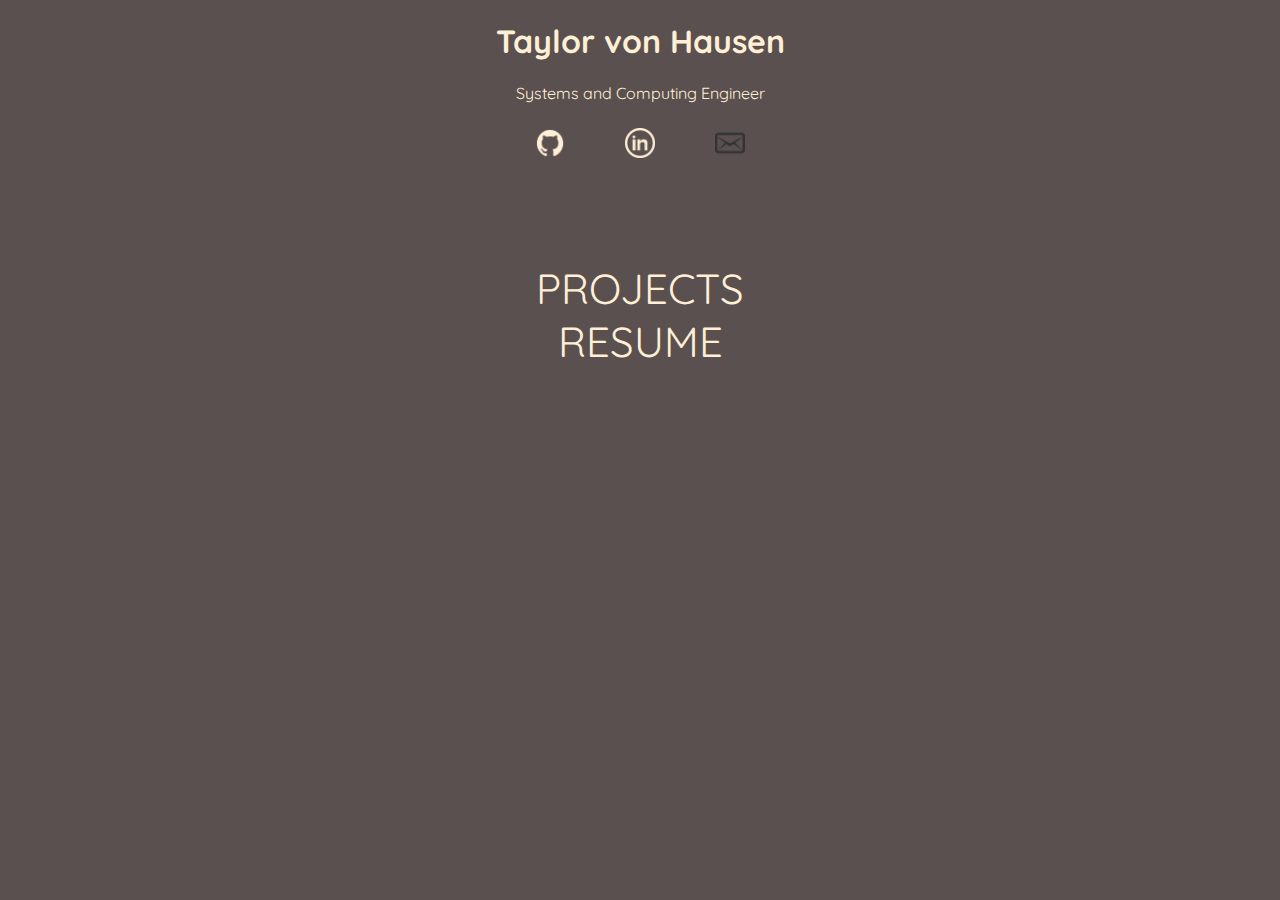
<file: index.html>
<!DOCTYPE html>
<html>
<link rel = "stylesheet" type= "text/css" href= "static/css/Home.css">

<head>
    <meta name="viewport" content="width=device-width, initial-scale=1.0, maximum-scale=1.0, user-scalable=no">
	<Title>Taylor von Hausen</Title>
	<link rel="tvh icon" type="image/png" href="static/images/tvh2.png"/>
	<link href="https://fonts.googleapis.com/css?family=Playfair+Display|Quicksand" rel="stylesheet">
	<link href="https://fonts.googleapis.com/css?family=Racing+Sans+One" rel="stylesheet">






</head>

<body>
	<div class="header">
		<div class="header-text">
			<h1>Taylor von Hausen</h1>
			<p>Systems and Computing Engineer</p>
		</div>
		<div class="links">
			<a class ="git" href="https://github.com/tvonhaus">
				<img class="git" src="static/images/github2.png" width ="30" height ="30" hspace="30">
			</a>
			<a class ="linkedin" href="https://ca.linkedin.com/in/taylor-von-hausen">
				<img class="linkedin" src="static/images/linkedin2.png" width ="30" height ="30" hspace="30">
			</a>
			<a class ="mail" href="mailto:tvonhaus@uoguelph.ca">
				<img class="mail" src="static/images/mail2.png" width="30" height ="30" hspace="30">
			</a>
		</div>

	</div>
	<div class="home">
		<div class="menu">
<!-- 			<a href="/templates/About.html">ABOUT</a> -->
			<a href="/templates/projects.html">PROJECTS</a>
			<a href="Resume2021.pdf">RESUME</a>
		</div>

	</div>

    
</body>





</html>
</file>
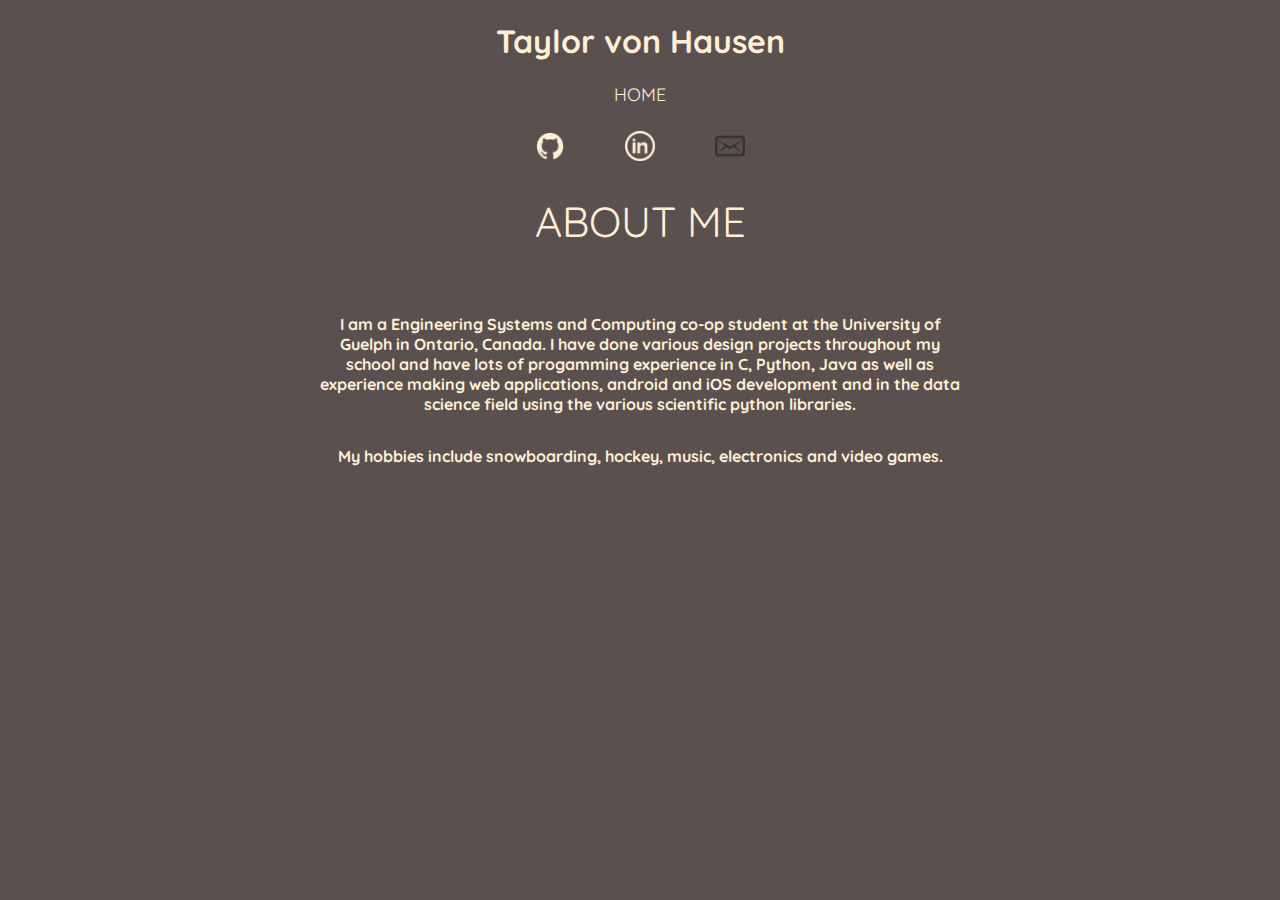
<file: templates/About.html>
<!DOCTYPE html>

<html>
<link rel="stylesheet" type="text/css" href="../static/css/About.css">
<head>
    <meta name="viewport" content="width=device-width, initial-scale=1.0, maximum-scale=1.0, user-scalable=no">
        <Title>Taylor von Hausen</Title>
        <link rel="tvh icon" type="image/png" href="../static/images/tvh2.png"/>
        <link href="https://fonts.googleapis.com/css?family=Playfair+Display|Quicksand" rel="stylesheet">
        <link href="https://fonts.googleapis.com/css?family=Racing+Sans+One" rel="stylesheet">
</head>

<body>
        <div class="header">
                <div class="header-text">
                        <h1>Taylor von Hausen</h1>
                        <div class="home">
                            <div class="menu">
                                <a href="../index.html">HOME</a>
                            </div>
                        </div>
                        
                </div>
                <div class="links">
                        <a class ="git" href="https://github.com/tvonhaus">
                                <img class="git" src="../static/images/github2.png" width ="30" height ="30" hspace="30">
                        </a>
                        <a class ="linkedin" href="https://ca.linkedin.com/in/taylor-von-hausen">
                                <img class="linkedin" src="../static/images/linkedin2.png" width ="30" height ="30" hspace="30">
                        </a>
                        <a class ="mail" href="mailto:tvonhaus@uoguelph.ca">
                                <img class="mail" src="../static/images/mail2.png" width="30" height ="30" hspace="30">
                        </a>
                </div>
                <div class="pagetitle">
                    <a>ABOUT ME</a>
                </div>
        </div>
	<div class="aboutme">
                <p> I am a Engineering Systems and Computing co-op student at the University of Guelph in Ontario, Canada. I have done various design projects throughout my school and have lots of progamming experience in C, Python, Java as well as experience making web applications, android and iOS development and in the data science field using the various scientific python libraries.  
                </p>
                <p> My hobbies include snowboarding, hockey, music, electronics and video games.
                </p>
        </div>
</body>
</html>
</file>
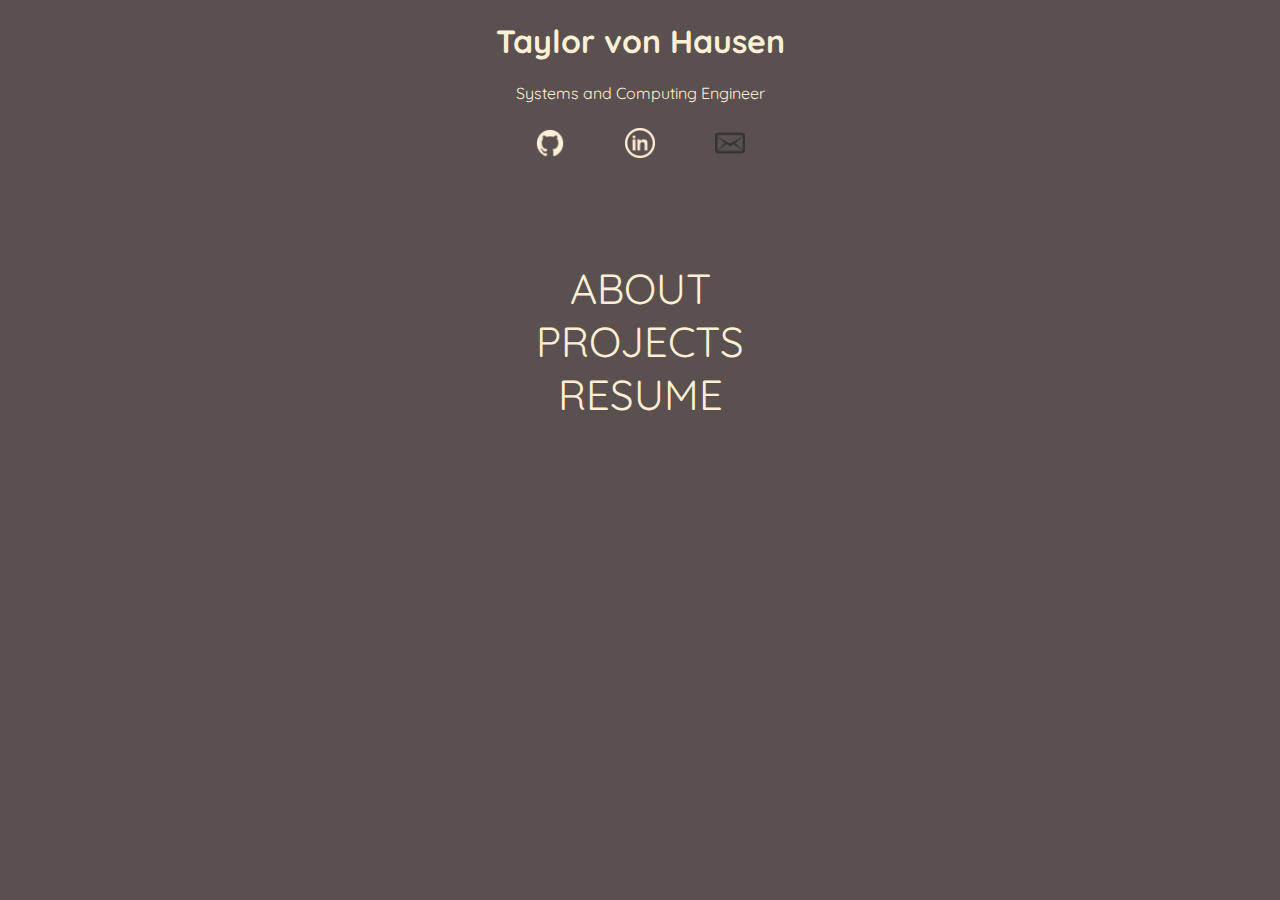
<file: templates/Home.html>
<!DOCTYPE html>
<html>
<link rel = "stylesheet" type= "text/css" href= "../static/css/Home.css">

<head>
    <meta name="viewport" content="width=device-width, initial-scale=1.0, maximum-scale=1.0, user-scalable=no">
	<Title>Taylor von Hausen</Title>
	<link rel="tvh icon" type="image/png" href="../static/images/tvh2.png"/>
	<link href="https://fonts.googleapis.com/css?family=Playfair+Display|Quicksand" rel="stylesheet">
	<link href="https://fonts.googleapis.com/css?family=Racing+Sans+One" rel="stylesheet">






</head>

<body>
	<div class="header">
		<div class="header-text">
			<h1>Taylor von Hausen</h1>
			<p>Systems and Computing Engineer</p>
		</div>
		<div class="links">
			<a class ="git" href="https://github.com/tvonhaus">
				<img class="git" src="../static/images/github2.png" width ="30" height ="30" hspace="30">
			</a>
			<a class ="linkedin" href="https://ca.linkedin.com/in/taylor-von-hausen">
				<img class="linkedin" src="../static/images/linkedin2.png" width ="30" height ="30" hspace="30">
			</a>
			<a class ="mail" href="mailto:tvonhaus@uoguelph.ca">
				<img class="mail" src="../static/images/mail2.png" width="30" height ="30" hspace="30">
			</a>
		</div>

	</div>
	<div class="home">
		<div class="menu">
			<a href="About.html">ABOUT</a>
			<a href="Projects.html">PROJECTS</a>
			<a href="../Resume2020.pdf">RESUME</a>
		</div>

	</div>

    
</body>





</html>
</file>
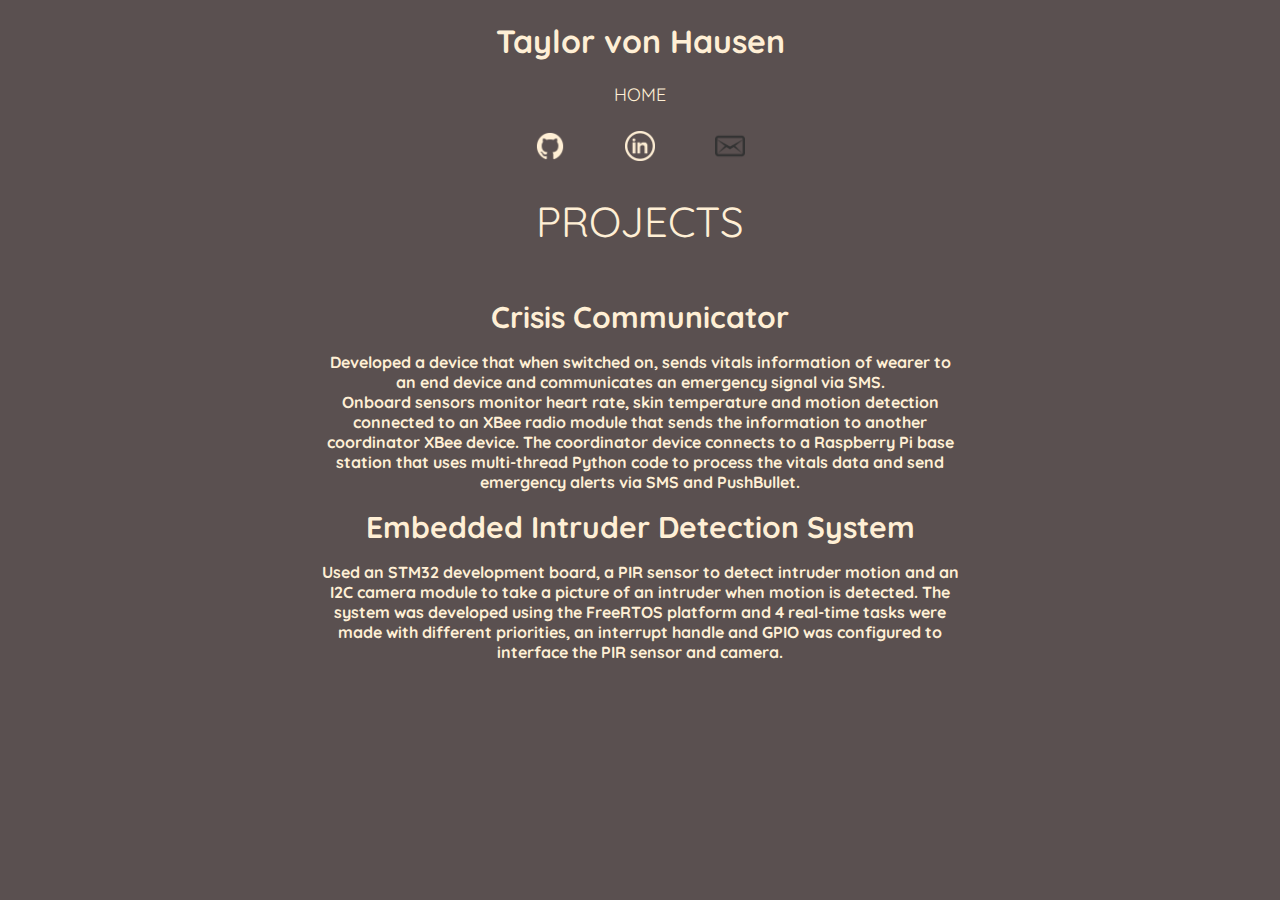
<file: templates/projects.html>
<!DOCTYPE html>

<html>
<link rel="stylesheet" type="text/css" href="../static/css/Projects.css">
<head>
    <meta name="viewport" content="width=device-width, initial-scale=1.0, maximum-scale=1.0, user-scalable=no">
        <Title>Taylor von Hausen</Title>
        <link rel="tvh icon" type="image/png" href="../static/images/tvh2.png"/>
        <link href="https://fonts.googleapis.com/css?family=Playfair+Display|Quicksand" rel="stylesheet">
        <link href="https://fonts.googleapis.com/css?family=Racing+Sans+One" rel="stylesheet">
</head>

<body>
        <div class="header">
                <div class="header-text">
                        <h1>Taylor von Hausen</h1>
                        <div class="home">
                            <div class="menu">
                                <a href="../index.html">HOME</a>
                            </div>
                        </div>
                </div>
                <div class="links">
                        <a class ="git" href="https://github.com/tvonhaus">
                                <img class="git" src="../static/images/github2.png" width ="30" height ="30" hspace="30">
                        </a>
                        <a class ="linkedin" href="https://ca.linkedin.com/in/taylor-von-hausen">
                                <img class="linkedin" src="../static/images/linkedin2.png" width ="30" height ="30" hspace="30">
                        </a>
                        <a class ="mail" href="mailto:tvonhaus@uoguelph.ca">
                                <img class="mail" src="../static/images/mail2.png" width="30" height ="30" hspace="30">
                        </a>
                </div>
                <div class="pagetitle">
                    <a>PROJECTS</a>
                </div>
        </div>
	<div class="aboutme">
        <div class="crisiscommunicator">
            <a class="crisistitle">Crisis Communicator</a>
            <p> Developed a device that when switched on, sends vitals information of wearer to an end device and communicates an emergency signal via SMS.
            <br>Onboard sensors monitor heart rate, skin temperature and motion detection connected to an XBee radio module that sends the information to another coordinator XBee device. The coordinator device connects to a Raspberry Pi base station that uses multi-thread Python code to process the vitals data and send emergency alerts via SMS and PushBullet.
            </p>
        </div>
        <div class="intruder">
            <a class="intrudertitle">Embedded Intruder Detection System</a>
            <p> Used an STM32 development board, a PIR sensor to detect intruder motion and an I2C camera module to take a picture of an intruder when motion is detected. The system was developed using the FreeRTOS platform and 4 real-time tasks were made with different priorities, an interrupt handle and GPIO was configured to interface the PIR sensor and camera.
            </p>
        </div>
    </div>
</body>
</html>
</file>
<file: static/css/Home.css>
body{
    margin: 0;
    padding: 0;
    /* background-image: linear-gradient(#E5EEC1,#A2D4AB,#3EACA8,#547A82,#5A5050); */
    /* background-image: linear-gradient(#5A5050,#547A82);  */
    background-color:#5A5050;
    /* background-image: linear-gradient(#FFC300,#FF5733,#C70039,#900C3F,#581845); */
    background-repeat: no-repeat;
	background-attachment: fixed;
	background-size: 100% 100%;
}
.home{
    display: flex;
    flex-direction: row;
    align-content: center;
    justify-content: space-evenly;
}
.header{
    text-align: center;
    overflow: hidden;
    padding: 0px;
    margin: 0px;
}
.header-text{
    font-family: Quicksand;
    color: papayawhip;
}

/*
.header a{
    padding: 20px;
    font-size: 20px;
    font-family: Quicksand;
    text-decoration: none;
    text-align: center;
    float: left;
    color: #3EACA8
}
*/

.menu {
    margin-top: 100px;
    width: 200px;
    display: flex;
    justify-content: center;
    flex-direction: column;
}
.menu a {
    color: papayawhip;
    display: flex;
    text-decoration: none;
    font-family: Quicksand;
    font-size: 42px;
    justify-content: center;
}
.menu a:hover{
    color: rgb(172, 136, 185);
    -webkit-transform: scale(1.2);
    -moz-transform: scale(1.2);
     -o-transform: scale(1.2);
     transform: scale(1.2);
     transition: all 0.5s;
     -webkit-transition: all 0.5s;
}

.links{
    margin-top: 25px;
    display: flex;
    flex-direction: row;
    justify-content: center;
}
.links a{
}
.links a:hover{
    -webkit-transform: scale(1.2);
    -moz-transform: scale(1.2);
     -o-transform: scale(1.2);
     transform: scale(1.2);
     transition: all 0.5s;
     -webkit-transition: all 0.5s;
}

/*#581845, #900C3F, #C70039, #FF5733, #FFC300
</file>
<file: static/css/About.css>
body{
    margin: 0;
    padding: 0;
    /* background-image: linear-gradient(#E5EEC1,#A2D4AB,#3EACA8,#547A82,#5A5050); */
    /* background-image: linear-gradient(#5A5050,#547A82);  */
    background-color:#5A5050;
    /* background-image: linear-gradient(#FFC300,#FF5733,#C70039,#900C3F,#581845); */
    background-repeat: no-repeat;
        background-attachment: fixed;
        background-size: 100% 100%;
}
.home{
    display: flex;
    flex-direction: row;
    align-content: center;
    justify-content: space-evenly;
}
.header{
    text-align: center;
    overflow: hidden;
    padding: 0px;
    margin: 0px;
}
.header-text{
    font-family: Quicksand;
    color: papayawhip;
}

.menu {
    width: 200px;
    display: flex;
    justify-content: center;
    flex-direction: column;
}
.menu a {
    color: papayawhip;
    display: flex;
    text-decoration: none;
    font-family: Quicksand;
    font-size: 18px;
    justify-content: center;
}
.menu a:hover{
    color: rgb(172, 136, 185);
    -webkit-transform: scale(1.2);
    -moz-transform: scale(1.2);
     -o-transform: scale(1.2);
     transform: scale(1.2);
     transition: all 0.5s;
     -webkit-transition: all 0.5s;
}

.links{
    margin-top: 25px;
    display: flex;
    flex-direction: row;
    justify-content: center;
}
.links a{
}
.links a:hover{
    -webkit-transform: scale(1.2);
    -moz-transform: scale(1.2);
     -o-transform: scale(1.2);
     transform: scale(1.2);
     transition: all 0.5s;
     -webkit-transition: all 0.5s;
}
.pagetitle {
    font-size: 42px;
    margin-top: 30px;
    color: papayawhip;
    font-family: Quicksand;
}
.aboutme {
    margin-top: 50px;
    padding-left: 25%;
    padding-right: 25%;
    display: flex;
    text-align: center;
    flex-direction: column;
    justify-content: center;
    color: papayawhip;
    font-family: Quicksand;
    font-weight: bold;
    flex-basis: 900px;
}
</file>
<file: static/css/Projects.css>
body{
    margin: 0;
    padding: 0;
    /* background-image: linear-gradient(#E5EEC1,#A2D4AB,#3EACA8,#547A82,#5A5050); */
    /* background-image: linear-gradient(#5A5050,#547A82);  */
    background-color:#5A5050;
    /* background-image: linear-gradient(#FFC300,#FF5733,#C70039,#900C3F,#581845); */
    background-repeat: no-repeat;
        background-attachment: fixed;
        background-size: 100% 100%;
}
.home{
    display: flex;
    flex-direction: row;
    align-content: center;
    justify-content: space-evenly;
}
.header{
    text-align: center;
    overflow: hidden;
    padding: 0px;
    margin: 0px;
}
.header-text{
    font-family: Quicksand;
    color: papayawhip;
}

.menu {
    width: 200px;
    display: flex;
    justify-content: center;
    flex-direction: column;
}
.menu a {
    color: papayawhip;
    display: flex;
    text-decoration: none;
    font-family: Quicksand;
    font-size: 18px;
    justify-content: center;
}
.menu a:hover{
    color: rgb(172, 136, 185);
    -webkit-transform: scale(1.2);
    -moz-transform: scale(1.2);
     -o-transform: scale(1.2);
     transform: scale(1.2);
     transition: all 0.5s;
     -webkit-transition: all 0.5s;
}

.links{
    margin-top: 25px;
    display: flex;
    flex-direction: row;
    justify-content: center;
}
.links a{
}
.links a:hover{
    -webkit-transform: scale(1.2);
    -moz-transform: scale(1.2);
     -o-transform: scale(1.2);
     transform: scale(1.2);
     transition: all 0.5s;
     -webkit-transition: all 0.5s;
}
.pagetitle {
    font-size: 42px;
    margin-top: 30px;
    color: papayawhip;
    font-family: Quicksand;
}
.aboutme {
    margin-top: 50px;
    padding-left: 25%;
    padding-right: 25%;
    display: flex;
    text-align: center;
    flex-direction: column;
    justify-content: center;
    color: papayawhip;
    font-family: Quicksand;
    font-weight: bold;
    flex-basis: 900px;
}

.crisistitle{
    font-weight: bold;
    font-size: 30px;
}

.intrudertitle{
    font-weight: bold;
    font-size: 30px;
}
</file>
